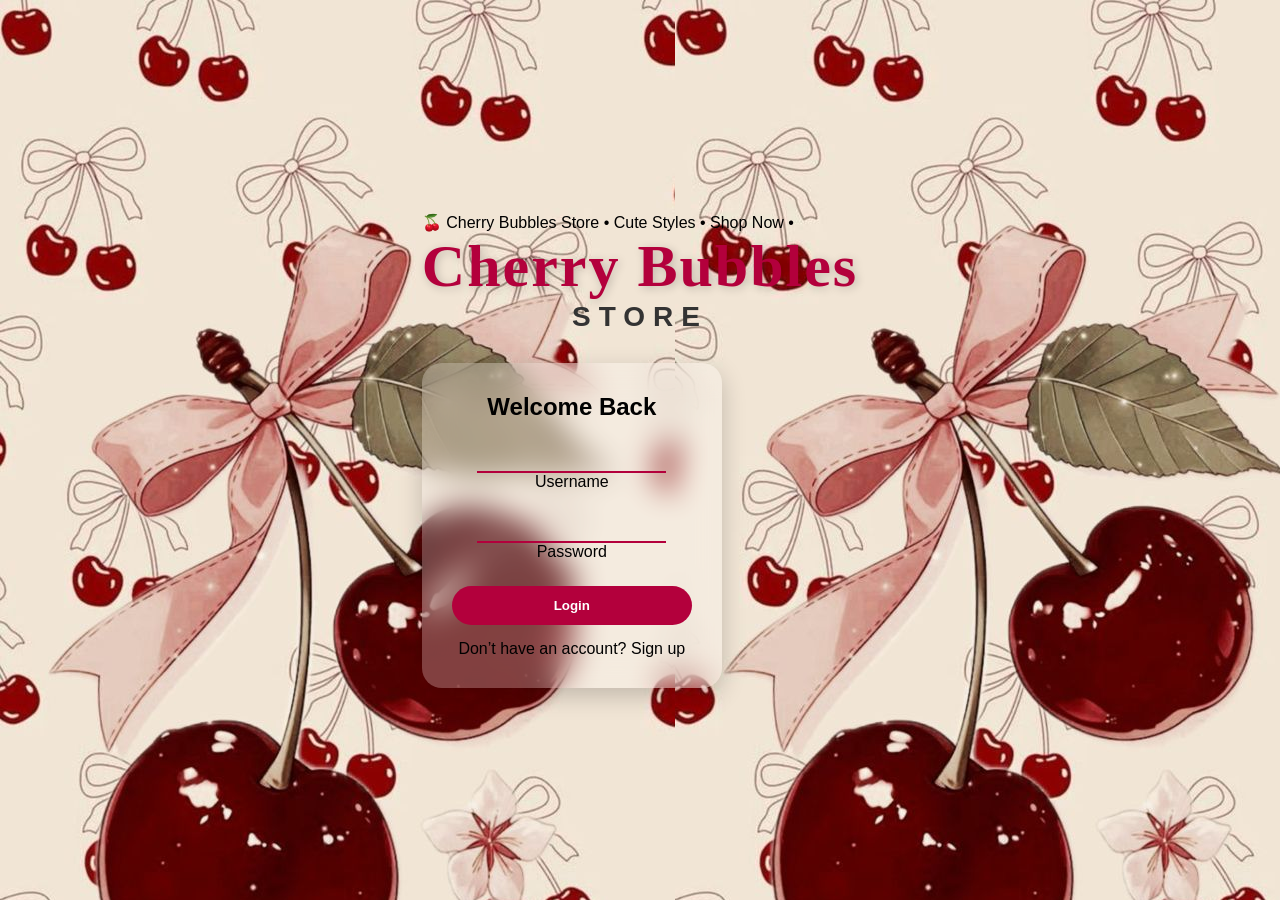
<file: index.html>
<!DOCTYPE html>
<html lang="en">
<head>
    <meta charset="UTF-8">
    <meta name="viewport" content="width=device-width, initial-scale=1.0">
    <title>CHERRY BUBBLES STORE</title>


</head>

 <style>
    * {
    margin: 0;
    padding: 0;
    box-sizing: border-box;
    font-family: 'Poppins', sans-serif;
}

body {
    height: 100vh;
    display: flex;
    justify-content: center;
    align-items: center;
    background: url("download\ \(49\).jpg");
}

/* Center everything */
.container {
    text-align: center;
}

/* Title styling */
.title {
    font-family: 'Pacifico', cursive;
    font-size: 60px;
    color: #b3003c;
    letter-spacing: 2px;
    text-shadow: 2px 2px 10px rgba(0,0,0,0.2);
}

.subtitle {
    font-size: 28px;
    letter-spacing: 8px;
    color: #333;
    margin-bottom: 30px;
}

/* Glassmorphism card */
.login-card {
    width: 300px;
    padding: 30px;
    border-radius: 20px;
    backdrop-filter: blur(15px);
    background: rgba(255, 255, 255, 0.25);
    box-shadow: 0 8px 25px rgba(0,0,0,0.2);

    display: flex;
    flex-direction: column;
    gap: 15px;
}

/* Inputs */
.login-card input {
    padding: 10px;
    border: none;
    border-bottom: 2px solid #b3003c;
    background: transparent;
    outline: none;
    transition: 0.3s;
}

.login-card input:focus {
    border-color: #ff4d6d;
}

/* Button */
.login-card button {
    margin-top: 10px;
    padding: 12px;
    border: none;
    border-radius: 25px;
    background: #b3003c;
    color: white;
    font-weight: bold;
    cursor: pointer;
    transition: 0.3s;
}

.login-card button:hover {
    background: #ff4d6d;
    transform: scale(1.05);

    .scroll-text {
    white-space: nowrap;
    overflow: hidden;
    display: block;
}

/* Top fixed banner */
.top-marquee {
    position: fixed;
    top: 0;
    left: 0;
    width: 100%;

    overflow: hidden;
    background: linear-gradient(135deg, #a10034, #ff4d6d);
    color: white;

    z-index: 1000; /* stays above everything */
}

/* Moving track */
.track {
    display: flex;
    width: max-content;
    animation: scroll 10s linear infinite;
}

.track span {
    padding: 12px 40px;
    font-size: 18px;
    letter-spacing: 2px;
    white-space: nowrap;
}

/* Animation */
@keyframes scroll {
    from { transform: translateX(0); }
    to { transform: translateX(-50%); }
}
    }

</style>
<body>
    <div class="top-marquee">
  <div class="track">
    <span>🍒 Cherry Bubbles Store • Cute Styles • Shop Now • </span>
    
  </div>

</marquee>
    <div class="container">
    <h1 class="title">Cherry Bubbles</h1>
    <h2 class="subtitle">STORE</h2>
    <form class="login-card">
  <h2>Welcome Back</h2>

  <div class="input-group">
    <input type="text" name="username" required>
    <label>Username</label>
  </div>

  <div class="input-group">
    <input type="password" name="password" required>
    <label>Password</label>
  </div>

  
<button class="btn" onclick="window.location.href='form.html'">
   Login
</button>

  <p class="extra">Don’t have an account? <span>Sign up</span></p>
</form>



    </div>

</body>
</html>
</file>
